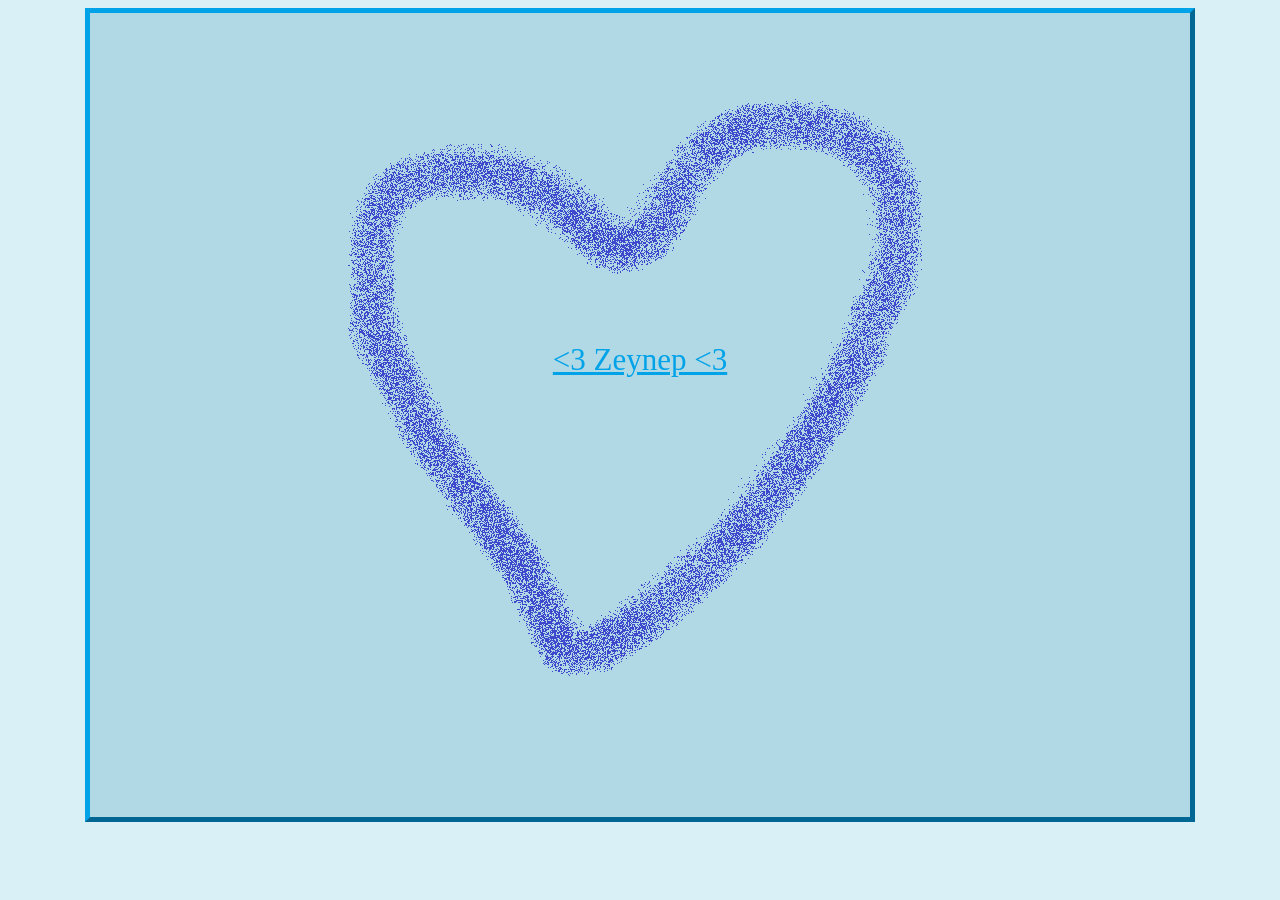
<file: index.html>
<!DOCTYPE html>
<html lang="en">
    <head>
        <link rel="shortcut icon" type="image/x-icon" href="Images/favicon.ico" />
        <meta charset="UTF-8">
        <meta http-equiv="X-UA-Compatible" content="IE=edge">
        <meta name="viewport" content="width=device-width, initial-scale=1.0">
        <title>Vstuck</title>
        <style>
            .main{
                border: 5px outset #00A2E8;
                background-color: #b0d9e5;
                width: 1100px;
                margin: auto;
                text-align:center
            }
            .next {
                color: #00A2E8;
                font-size: 31px;
                position: absolute;
                top: 40%;
                left: 50%;
                transform: translate(-50%, -50%);
            }
            .gizli {
                color: rgb(000, 000, 000);
            }
            body {
                background-color: #daf0f7;
            }
        </style>
    </head>
    <body>
        <div class="main">
            <a href="Html/01.html" class="next" ><3 Zeynep <3</a>
            <div>
                <img src="Images/index.png" width="800">
            </div>
        </div>
    </body>
</html>
</file>
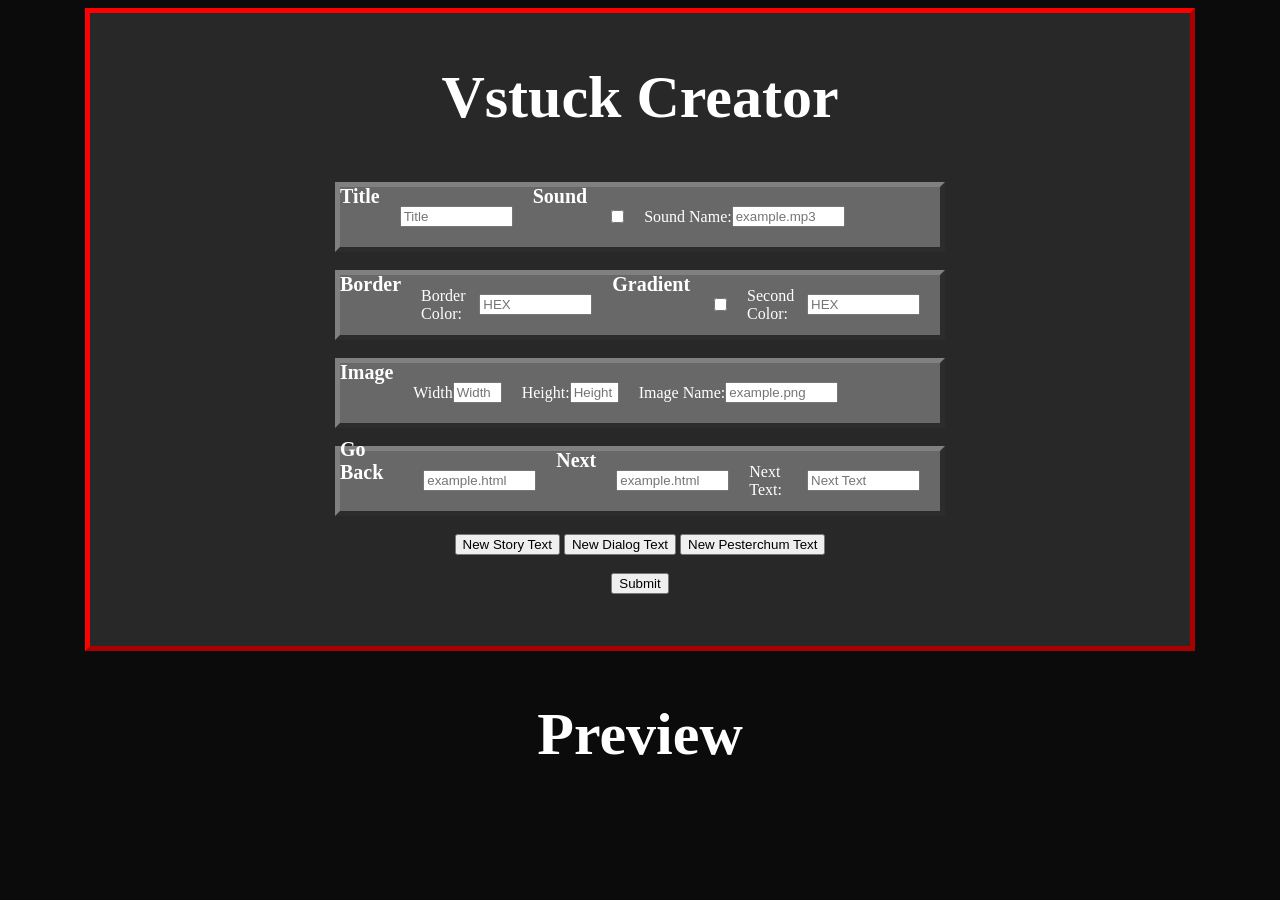
<file: vstuckcreator/vstuckcreator.html>
<html>
    <head>
        <title>Vstuck Creator</title>
        <link rel="stylesheet" type="text/css" href="vstuckcreator.css">
    </head>
    <body>
        <div class="maindiv">
            <h2 style="font-size: 60px; color: white; text-align: center;">
                Vstuck Creator
            </h2>
            <div class="bruh">
                <h2 class="title">Title</h2>
                <input class="iinput" type="text" id="title" placeholder="Title" size="12">
                <h2 class="title">Sound</h2>
                <input class="iinput" type="checkbox" id="sound">
                <p>Sound Name:</p>
                <input class="iinput" type="text" id="sname" placeholder="example.mp3" size="12">
            </div>
            <br>
            <div class="bruh">
                <h2 class="title">Border</h2>
                <p>Border Color:</p>
                <input class="iinput" type="text" id="border" placeholder="HEX" size="12">
                <h2 class="title">Gradient</h2>
                <input class="iinput" type="checkbox" id="gradient">
                <p>Second Color:</p>
                <input class="iinput" type="text" id="scolor" placeholder="HEX" size="12">
            </div>
            <br>
            <div class="bruh">
                <h2 class="title">Image</h2>
                <p>Width</p>
                <input class="iinput" type="text" id="width" placeholder="Width" size="4">
                <p>Height:</p>
                <input class="iinput" type="text" id="height" placeholder="Height" size="4">
                <p>Image Name:</p>
                <input class="iinput" type="text" id="image" placeholder="example.png" size="12">
            </div>
            <br>
            <div class="bruh">
                <h2 class="title">Go Back</h2>
                <input class="iinput" type="text" id="goback" placeholder="example.html" size="12">
                <h2 class="title">Next</h2>
                <input class="iinput" type="text" id="next" placeholder="example.html" size="12">
                <p>Next Text:</p>
                <input class="iinput" type="text" id="nname" placeholder="Next Text" size="12">
            </div>
            <br>
            <div id="maintext">
                <div class="bruh" id="story">
                    <h2 class="title">Story Text</h2>
                    <textarea id="story" cols="30" rows="1"></textarea>
                </div>
                <div class="bruh" id="dialog">
                    <h2 class="title">Dialog Text</h2>
                    <select id="dialog">
                        <option value="aegis">Aegis</option>
                        <option value="apollo">Apollo</option>
                        <option value="atlas">Atlas</option>
                        <option value="dusty">Dusty</option>
                        <option value="alp">Alp</option>
                        <option value="tarda">Tarda</option>
                        <option value="pel">Pel</option>
                        <option value="joseph">Joseph</option>
                        <option value="eri">Eri</option>
                        <option value="coy">Coy</option>
                    </select>
                    <textarea id="dialog" cols="30" rows="1"></textarea>
                </div>
                <div class="bruh" id="pesterchum">
                    <h2 class="title">Pesterchum Text</h2>
                    <select id="pesterchum">
                        <option value="info">Info</option>
                        <option value="aegis">Aegis</option>
                        <option value="apollo">Apollo</option>
                        <option value="atlas">Atlas</option>
                        <option value="dusty">Dusty</option>
                        <option value="alp">Alp</option>
                        <option value="tarda">Tarda</option>
                        <option value="pel">Pel</option>
                        <option value="joseph">Joseph</option>
                        <option value="eri">Eri</option>
                        <option value="coy">Coy</option>
                    </select>
                    <textarea id="pesterchum" cols="30" rows="1"></textarea>
                </div>
            </div>
            <div class="button">
                <button onclick="story()">New Story Text</button>
                <button onclick="dialog()">New Dialog Text</button>
                <button onclick="pesterchum()">New Pesterchum Text</button>
            </div>
            <br>
            <div style="text-align: center;">
                <button onclick="submit()">Submit</button>
            </div>
            <p id="final"></p>
            <br>
            <br>
        </div>
        <h2 style="font-size: 60px; color: white; text-align: center;">
            Preview
        </h2>
        <p id="preview"></p>
        <script src="vstuckcreator.js"></script>
    </body>
</html>
</file>
<file: vstuckcreator/vstuckcreator.css>
.maindiv{
    border: 5px outset red;
    background-color: #282828;
    width: 1100px;
    margin: auto;
}
.next {
    color: rgb(255, 255, 255);
    font-size: 31px;
}
body {
    background-color: #0b0b0b;
}
.bruh {
    border: 5px outset gray;
    background-color: #686868;
    margin: auto;
    width: 600px;
    height: 60px;
    display: flex;
    align-items: center;
}
.title {
    color: white;
    font-size: 20px;
    position:relative;
    bottom: 20px;
    margin-right: 20px;
}
p {
    color: white;
}
.iinput {
    margin-right: 20px;
}
.button {
    margin: auto;
    text-align: center;
}
#story {
    display: none;
}
#dialog {
    display: none;
}
#pesterchum {
    display: none;
}
</file>
